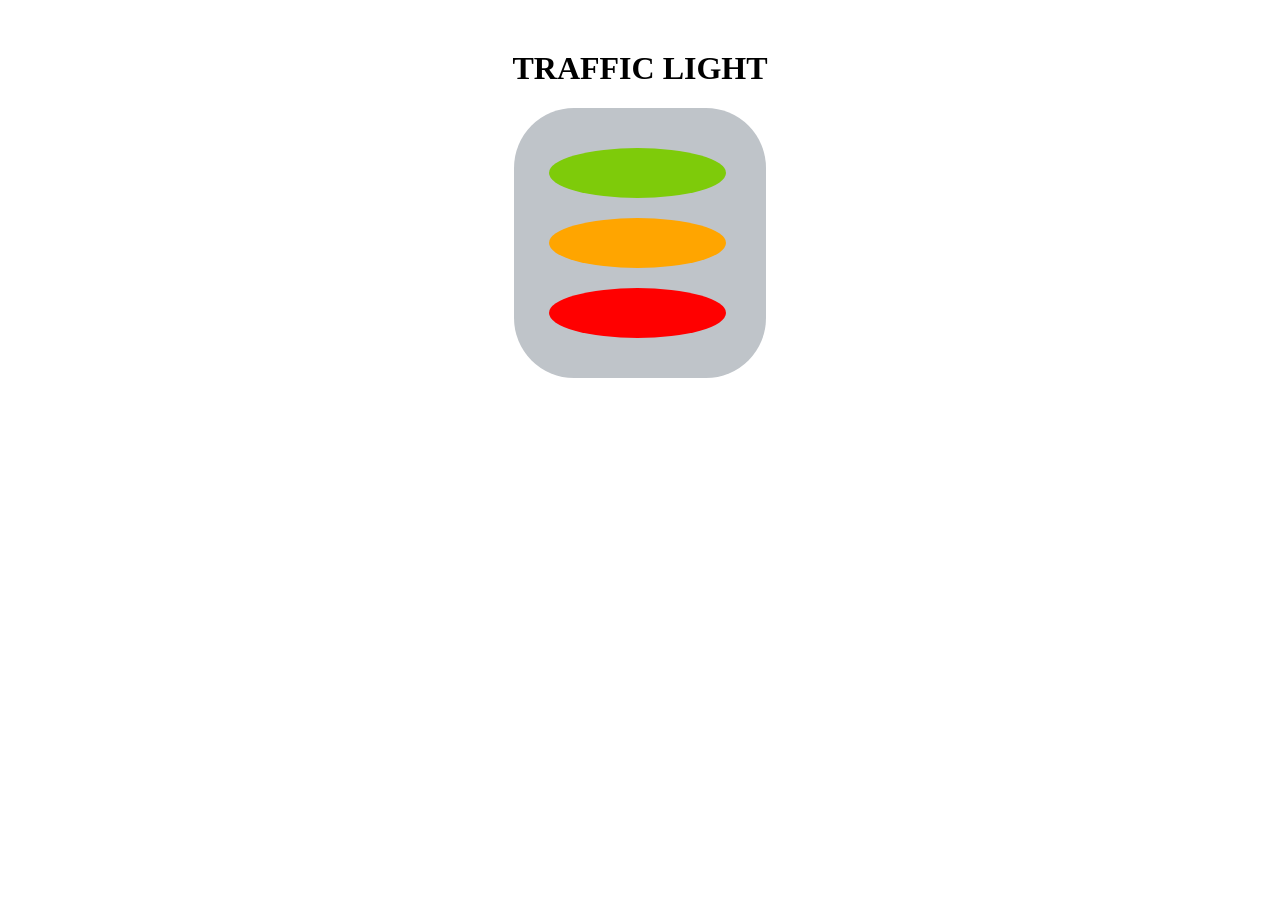
<file: pratice set/pr1/index.html>
<!DOCTYPE html>
<html lang="en">
<head>
    <meta charset="UTF-8">
    <meta name="viewport" content="width=device-width, initial-scale=1.0">
    <title>Document</title>
    <link rel="stylesheet" href="./style.css">
</head>
<body>
    <h1>TRAFFIC LIGHT</h1>
    <div class="box">   
        <div class="gr"></div>
        <div class="or"></div>
        <div class="rd"></div>
    </div>
</body>
</html>
</file>
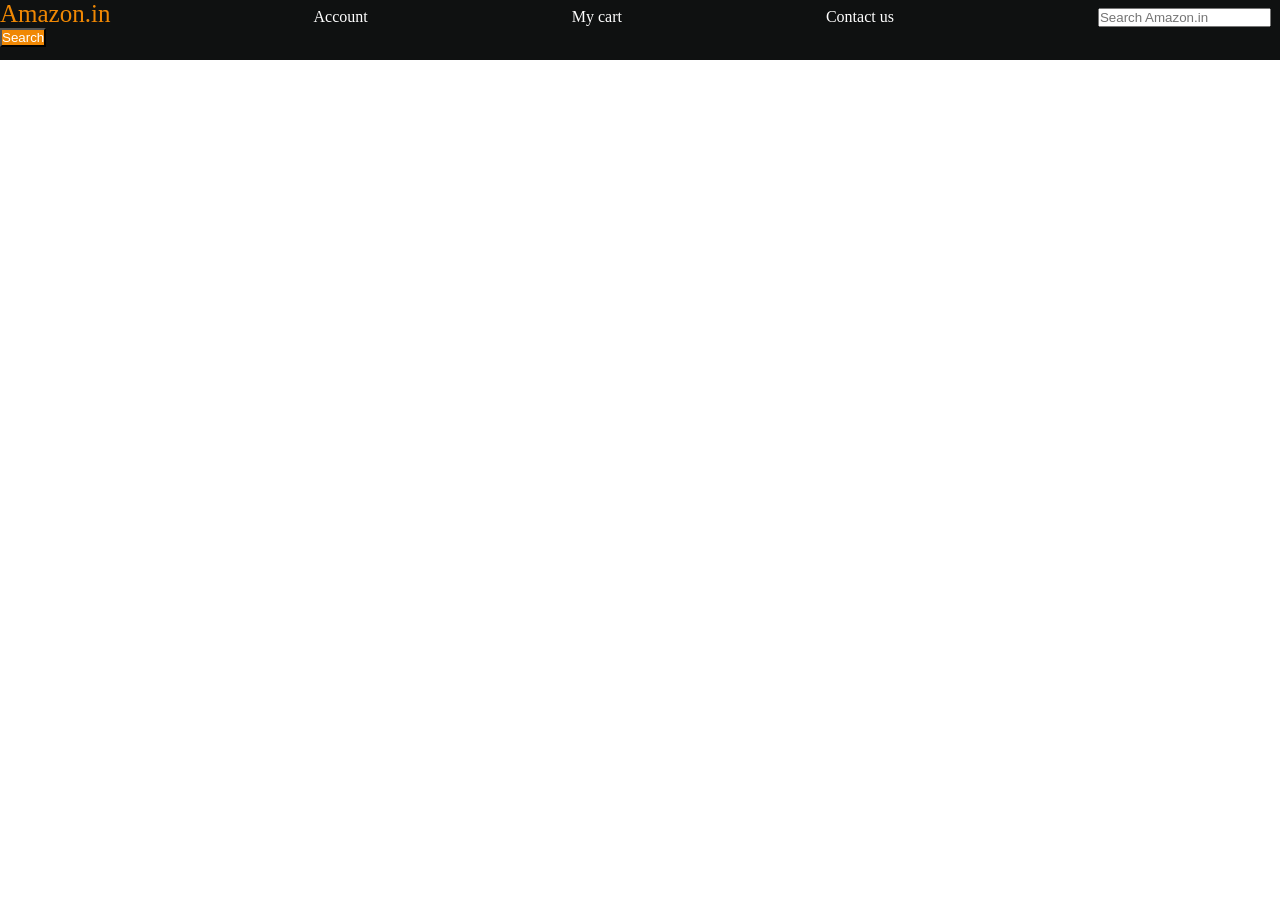
<file: pratice set/pr2/index.html>
<!DOCTYPE html>
<html lang="en">
    <head>
    <meta charset="UTF-8">
    <meta name="viewport" content="width=device-width, initial-scale=1.0">
    <title>Document</title>
    <link rel="stylesheet" href="./style.css">
</head>
<body>
    <div id="navbar">
        <a href="#" id="logo">Amazon.in</a>
        <a href="#">Account</a>
        <a href="#">My cart</a>
        <a href="#">Contact us</a>
        <input placeholder="Search Amazon.in">
        <button>Search</button>
    </div>
</body>
</html>
</file>
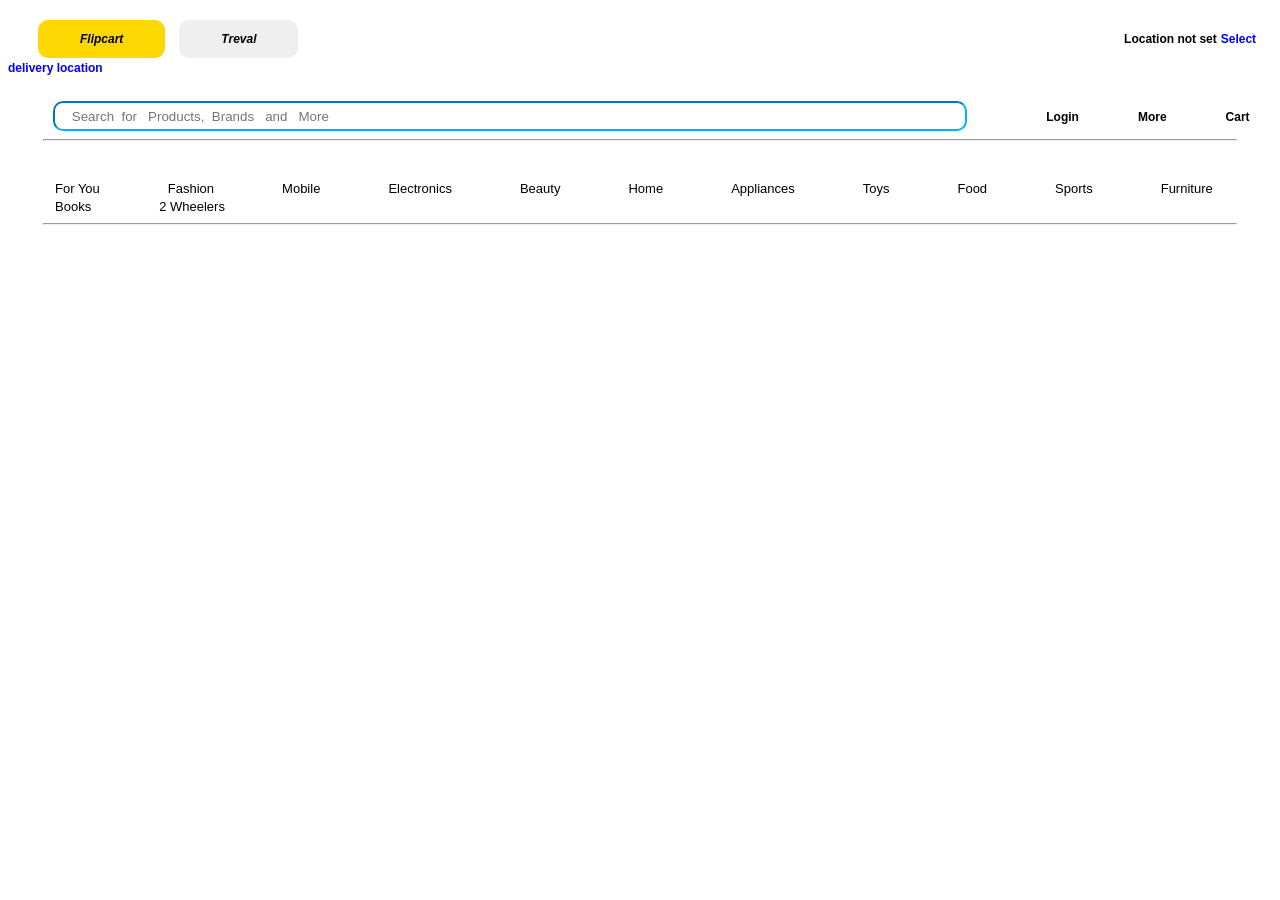
<file: pratice set/pr3/index.html>
<!DOCTYPE html>
<html lang="en">
<head>
    <meta charset="UTF-8">
    <meta name="viewport" content="width=device-width, initial-scale=1.0">
    <title>Document</title>
    <link rel="stylesheet" href="./style.css">
</head>
<body>
    <div class="navbar">
        <div class="br">
            <button id="ab">Flipcart</button>
            <button>Treval</button>
        </div>    
        <p>Location not set</p>
        <a id="location" href="#">Select delivery location</a>

        <div class="navbar2">
            <input type="search" placeholder="    Search  for   Products,  Brands   and   More" id="se">
            <div class="a">
                <a href="#" id="lo">Login</a>
                <a href="#" id="lo">More</a>
                <a href="#" id="lo">Cart</a>
            </div>
        </div>
        <hr>
        <div class="taskbar">
            <a href="#" id="S">For You</a>
            <a href="#" id="S">Fashion</a>
            <a href="#" id="S">Mobile</a>
            <a href="#" id="S">Electronics</a>
            <a href="#" id="S">Beauty</a>
            <a href="#" id="S">Home</a>
            <a href="#" id="S">Appliances</a>
            <a href="#" id="S">Toys</a>
            <a href="#" id="S">Food</a>
            <a href="#" id="S">Sports</a>
            <a href="#" id="S">Furniture</a>
            <a href="#" id="S">Books</a>
            <a href="#" id="S">2 Wheelers</a>
        </div>
        <hr>
    </div>
  
</body>
</html>
</file>
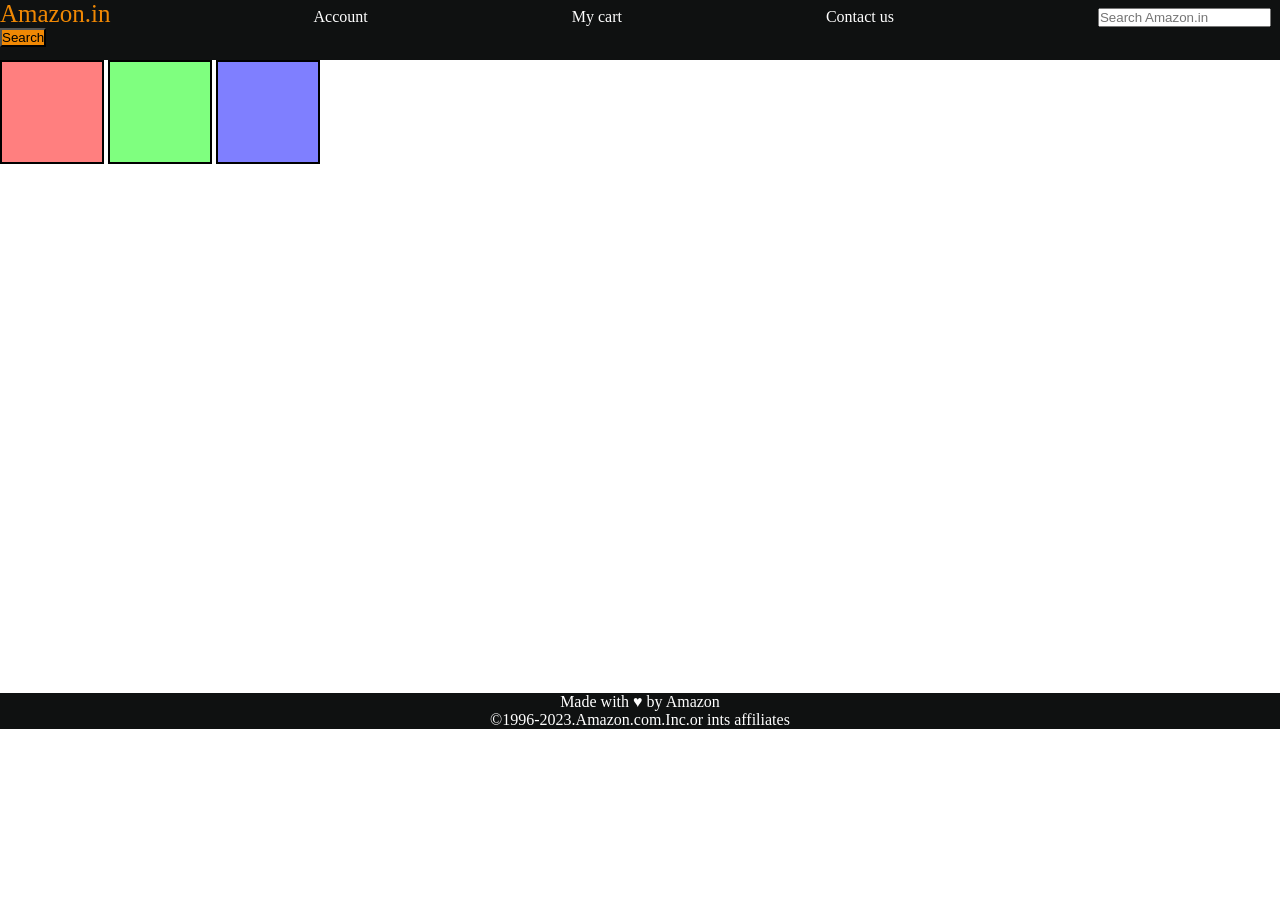
<file: pratice set/pr4/index.html>
<!DOCTYPE html>
<html lang="en">
<head>
    <meta charset="UTF-8">
    <meta name="viewport" content="width=device-width, initial-scale=1.0">
    <title>Document</title>
    <link rel="stylesheet" href="./style.css">
</head>
<body>
    <header>
        <div id="navbar">
            <a href="#" id="logo">Amazon.in</a>
            <a href="#">Account</a>
            <a href="#">My cart</a>
            <a href="#">Contact us</a>
            <input placeholder="Search Amazon.in">
            <button>Search</button>
        </div>
    </header>
    <div id="content">
        <div class="contentbox" style="background-color: rgba(255, 0, 0, 0.5);"></div>
        <div class="contentbox" style="background-color: rgba(0, 255, 0, 0.5);"></div>
        <div class="contentbox" style="background-color: rgba(0, 0, 255, 0.5);"></div>
    </div>
    <footer>
        Made with &hearts; by Amazon <br>
        &copy;1996-2023.Amazon.com.Inc.or ints affiliates
    </footer>
</body>
</html>
</file>
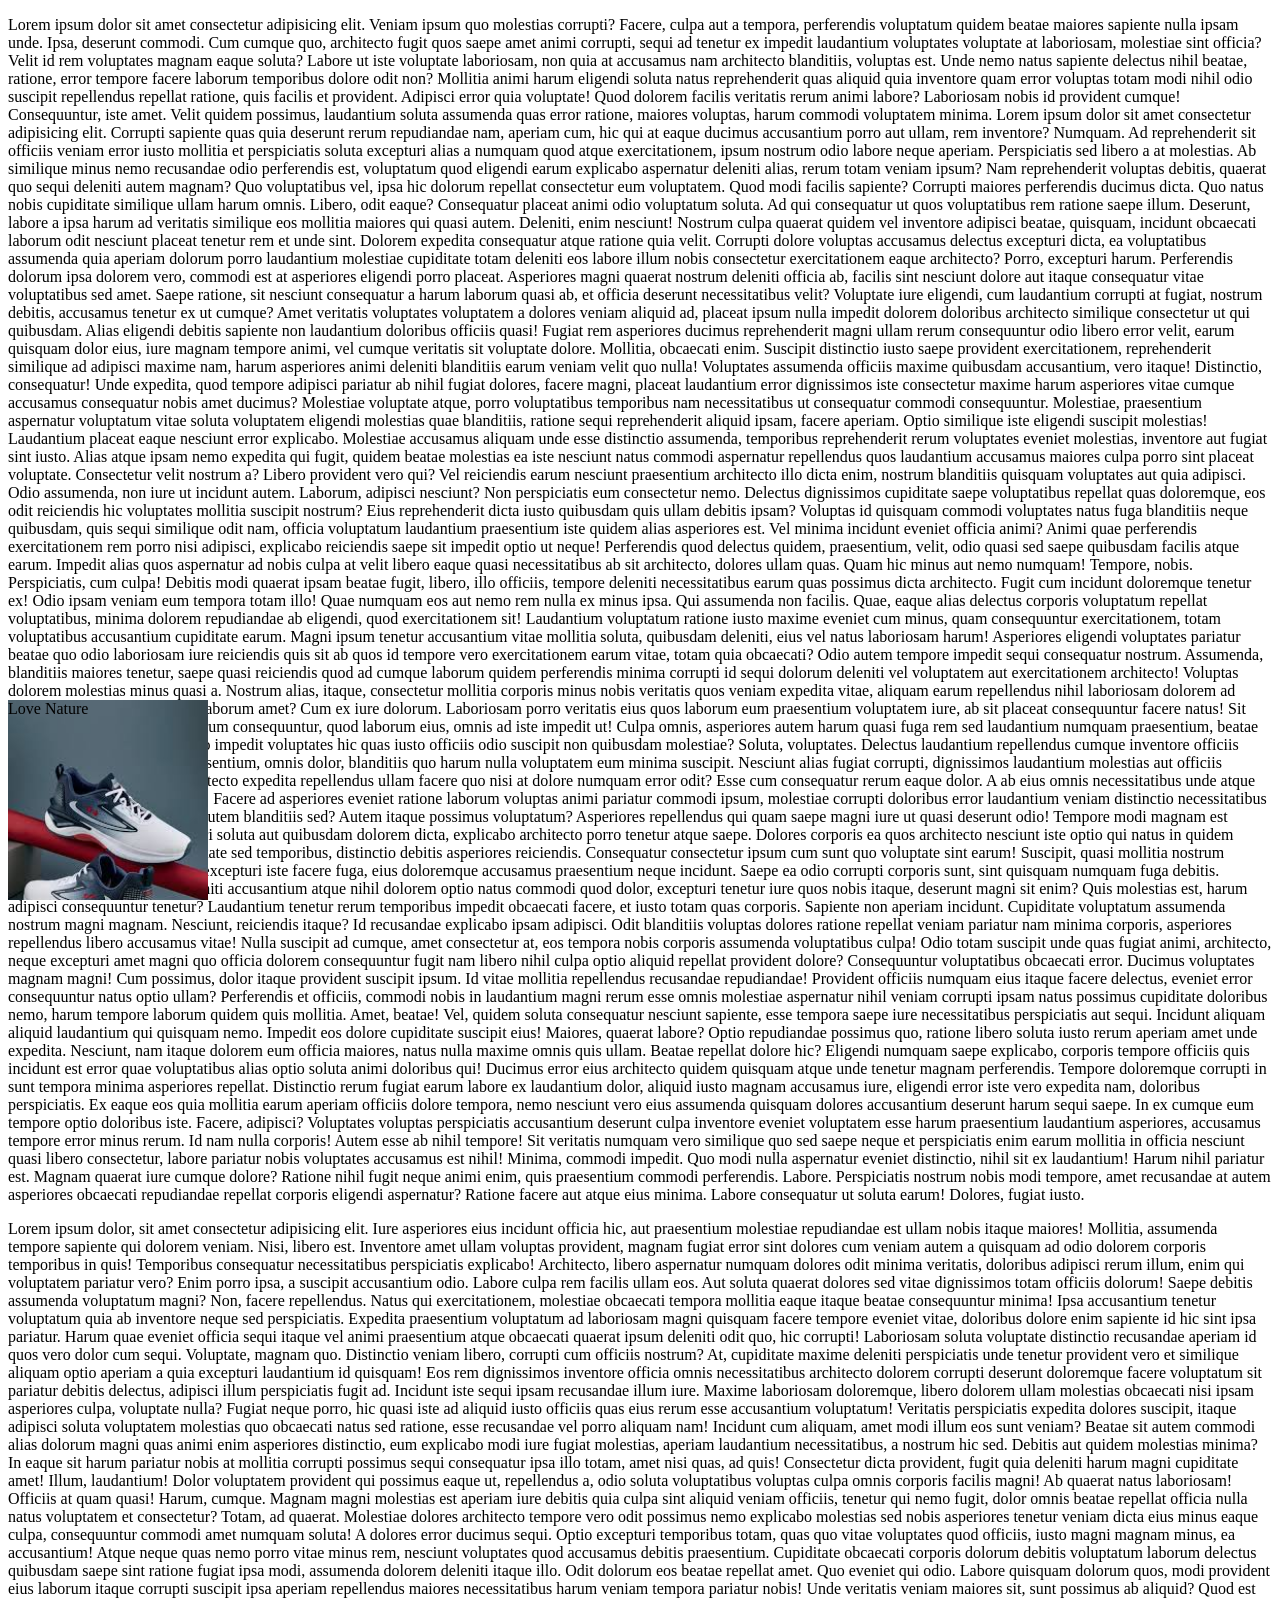
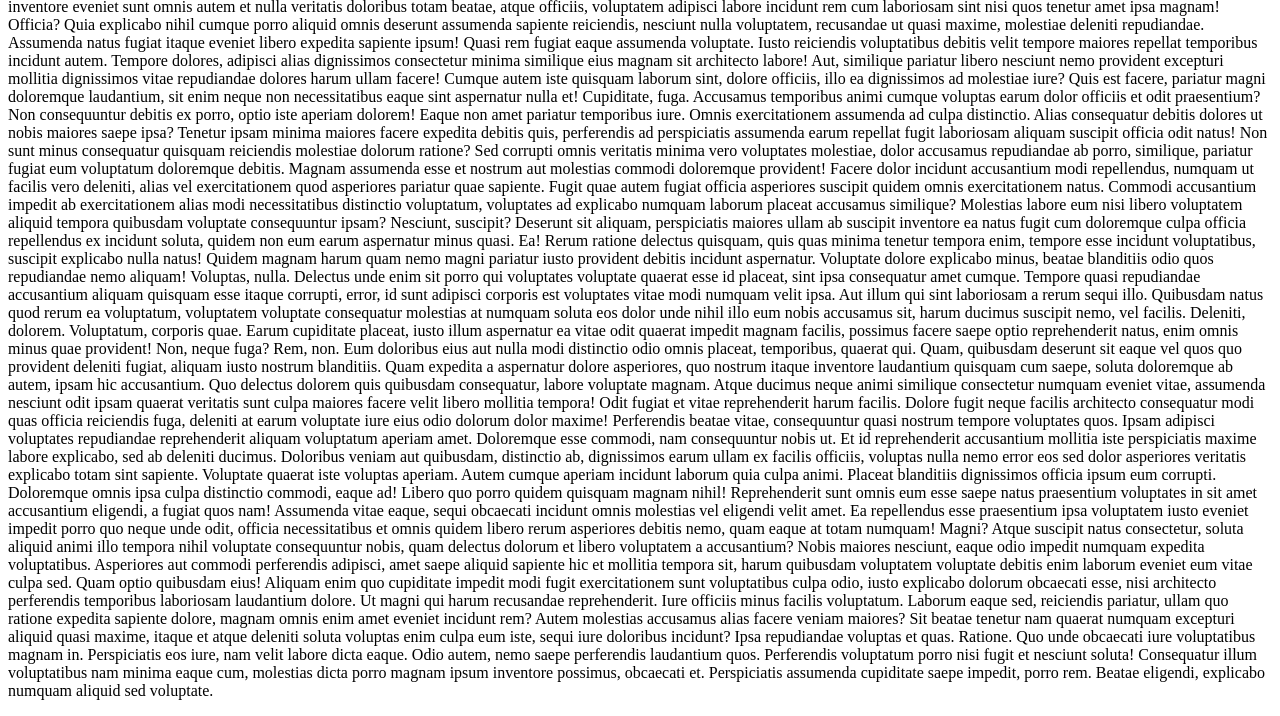
<file: pratice set/pr5/index.html>
<!DOCTYPE html>
<html lang="en">
<head>
    <meta charset="UTF-8">
    <meta name="viewport" content="width=device-width, initial-scale=1.0">
    <title>Document</title>
    <link rel="stylesheet" href="./style.css">
</head>
<body>
    
    <p>Lorem ipsum dolor sit amet consectetur adipisicing elit. Veniam ipsum quo molestias corrupti? Facere, culpa aut a tempora, perferendis voluptatum quidem beatae maiores sapiente nulla ipsam unde. Ipsa, deserunt commodi.
    Cum cumque quo, architecto fugit quos saepe amet animi corrupti, sequi ad tenetur ex impedit laudantium voluptates voluptate at laboriosam, molestiae sint officia? Velit id rem voluptates magnam eaque soluta?
    Labore ut iste voluptate laboriosam, non quia at accusamus nam architecto blanditiis, voluptas est. Unde nemo natus sapiente delectus nihil beatae, ratione, error tempore facere laborum temporibus dolore odit non?
    Mollitia animi harum eligendi soluta natus reprehenderit quas aliquid quia inventore quam error voluptas totam modi nihil odio suscipit repellendus repellat ratione, quis facilis et provident. Adipisci error quia voluptate!
    Quod dolorem facilis veritatis rerum animi labore? Laboriosam nobis id provident cumque! Consequuntur, iste amet. Velit quidem possimus, laudantium soluta assumenda quas error ratione, maiores voluptas, harum commodi voluptatem minima.
    Lorem ipsum dolor sit amet consectetur adipisicing elit. Corrupti sapiente quas quia deserunt rerum repudiandae nam, aperiam cum, hic qui at eaque ducimus accusantium porro aut ullam, rem inventore? Numquam.
    Ad reprehenderit sit officiis veniam error iusto mollitia et perspiciatis soluta excepturi alias a numquam quod atque exercitationem, ipsum nostrum odio labore neque aperiam. Perspiciatis sed libero a at molestias.
    Ab similique minus nemo recusandae odio perferendis est, voluptatum quod eligendi earum explicabo aspernatur deleniti alias, rerum totam veniam ipsum? Nam reprehenderit voluptas debitis, quaerat quo sequi deleniti autem magnam?
    Quo voluptatibus vel, ipsa hic dolorum repellat consectetur eum voluptatem. Quod modi facilis sapiente? Corrupti maiores perferendis ducimus dicta. Quo natus nobis cupiditate similique ullam harum omnis. Libero, odit eaque?
    Consequatur placeat animi odio voluptatum soluta. Ad qui consequatur ut quos voluptatibus rem ratione saepe illum. Deserunt, labore a ipsa harum ad veritatis similique eos mollitia maiores qui quasi autem.
    Deleniti, enim nesciunt! Nostrum culpa quaerat quidem vel inventore adipisci beatae, quisquam, incidunt obcaecati laborum odit nesciunt placeat tenetur rem et unde sint. Dolorem expedita consequatur atque ratione quia velit.
    Corrupti dolore voluptas accusamus delectus excepturi dicta, ea voluptatibus assumenda quia aperiam dolorum porro laudantium molestiae cupiditate totam deleniti eos labore illum nobis consectetur exercitationem eaque architecto? Porro, excepturi harum.
    Perferendis dolorum ipsa dolorem vero, commodi est at asperiores eligendi porro placeat. Asperiores magni quaerat nostrum deleniti officia ab, facilis sint nesciunt dolore aut itaque consequatur vitae voluptatibus sed amet.
    Saepe ratione, sit nesciunt consequatur a harum laborum quasi ab, et officia deserunt necessitatibus velit? Voluptate iure eligendi, cum laudantium corrupti at fugiat, nostrum debitis, accusamus tenetur ex ut cumque?
    Amet veritatis voluptates voluptatem a dolores veniam aliquid ad, placeat ipsum nulla impedit dolorem doloribus architecto similique consectetur ut qui quibusdam. Alias eligendi debitis sapiente non laudantium doloribus officiis quasi!
    Fugiat rem asperiores ducimus reprehenderit magni ullam rerum consequuntur odio libero error velit, earum quisquam dolor eius, iure magnam tempore animi, vel cumque veritatis sit voluptate dolore. Mollitia, obcaecati enim.
    Suscipit distinctio iusto saepe provident exercitationem, reprehenderit similique ad adipisci maxime nam, harum asperiores animi deleniti blanditiis earum veniam velit quo nulla! Voluptates assumenda officiis maxime quibusdam accusantium, vero itaque!
    Distinctio, consequatur! Unde expedita, quod tempore adipisci pariatur ab nihil fugiat dolores, facere magni, placeat laudantium error dignissimos iste consectetur maxime harum asperiores vitae cumque accusamus consequatur nobis amet ducimus?
    Molestiae voluptate atque, porro voluptatibus temporibus nam necessitatibus ut consequatur commodi consequuntur. Molestiae, praesentium aspernatur voluptatum vitae soluta voluptatem eligendi molestias quae blanditiis, ratione sequi reprehenderit aliquid ipsam, facere aperiam.
    Optio similique iste eligendi suscipit molestias! Laudantium placeat eaque nesciunt error explicabo. Molestiae accusamus aliquam unde esse distinctio assumenda, temporibus reprehenderit rerum voluptates eveniet molestias, inventore aut fugiat sint iusto.
    Alias atque ipsam nemo expedita qui fugit, quidem beatae molestias ea iste nesciunt natus commodi aspernatur repellendus quos laudantium accusamus maiores culpa porro sint placeat voluptate. Consectetur velit nostrum a?
    Libero provident vero qui? Vel reiciendis earum nesciunt praesentium architecto illo dicta enim, nostrum blanditiis quisquam voluptates aut quia adipisci. Odio assumenda, non iure ut incidunt autem. Laborum, adipisci nesciunt?
    Non perspiciatis eum consectetur nemo. Delectus dignissimos cupiditate saepe voluptatibus repellat quas doloremque, eos odit reiciendis hic voluptates mollitia suscipit nostrum? Eius reprehenderit dicta iusto quibusdam quis ullam debitis ipsam?
    Voluptas id quisquam commodi voluptates natus fuga blanditiis neque quibusdam, quis sequi similique odit nam, officia voluptatum laudantium praesentium iste quidem alias asperiores est. Vel minima incidunt eveniet officia animi?
    Animi quae perferendis exercitationem rem porro nisi adipisci, explicabo reiciendis saepe sit impedit optio ut neque! Perferendis quod delectus quidem, praesentium, velit, odio quasi sed saepe quibusdam facilis atque earum.
    Impedit alias quos aspernatur ad nobis culpa at velit libero eaque quasi necessitatibus ab sit architecto, dolores ullam quas. Quam hic minus aut nemo numquam! Tempore, nobis. Perspiciatis, cum culpa!
    Debitis modi quaerat ipsam beatae fugit, libero, illo officiis, tempore deleniti necessitatibus earum quas possimus dicta architecto. Fugit cum incidunt doloremque tenetur ex! Odio ipsam veniam eum tempora totam illo!
    Quae numquam eos aut nemo rem nulla ex minus ipsa. Qui assumenda non facilis. Quae, eaque alias delectus corporis voluptatum repellat voluptatibus, minima dolorem repudiandae ab eligendi, quod exercitationem sit!
    Laudantium voluptatum ratione iusto maxime eveniet cum minus, quam consequuntur exercitationem, totam voluptatibus accusantium cupiditate earum. Magni ipsum tenetur accusantium vitae mollitia soluta, quibusdam deleniti, eius vel natus laboriosam harum!
    Asperiores eligendi voluptates pariatur beatae quo odio laboriosam iure reiciendis quis sit ab quos id tempore vero exercitationem earum vitae, totam quia obcaecati? Odio autem tempore impedit sequi consequatur nostrum.
    Assumenda, blanditiis maiores tenetur, saepe quasi reiciendis quod ad cumque laborum quidem perferendis minima corrupti id sequi dolorum deleniti vel voluptatem aut exercitationem architecto! Voluptas dolorem molestias minus quasi a.
    Nostrum alias, itaque, consectetur mollitia corporis minus nobis veritatis quos veniam expedita vitae, aliquam earum repellendus nihil laboriosam dolorem ad placeat quis tempore delectus laborum amet? Cum ex iure dolorum.
    Laboriosam porro veritatis eius quos laborum eum praesentium voluptatem iure, ab sit placeat consequuntur facere natus! Sit cupiditate facere nostrum dolorum consequuntur, quod laborum eius, omnis ad iste impedit ut!
    Culpa omnis, asperiores autem harum quasi fuga rem sed laudantium numquam praesentium, beatae doloremque nemo, labore porro impedit voluptates hic quas iusto officiis odio suscipit non quibusdam molestiae? Soluta, voluptates.
    Delectus laudantium repellendus cumque inventore officiis mollitia repudiandae quae praesentium, omnis dolor, blanditiis quo harum nulla voluptatem eum minima suscipit. Nesciunt alias fugiat corrupti, dignissimos laudantium molestias aut officiis maxime!
    Magni, corporis architecto expedita repellendus ullam facere quo nisi at dolore numquam error odit? Esse cum consequatur rerum eaque dolor. A ab eius omnis necessitatibus unde atque consequatur, officiis explicabo!
    Facere ad asperiores eveniet ratione laborum voluptas animi pariatur commodi ipsum, molestiae corrupti doloribus error laudantium veniam distinctio necessitatibus quos labore amet recusandae, autem blanditiis sed? Autem itaque possimus voluptatum?
    Asperiores repellendus qui quam saepe magni iure ut quasi deserunt odio! Tempore modi magnam est dolorum veritatis nam excepturi soluta aut quibusdam dolorem dicta, explicabo architecto porro tenetur atque saepe.
    Dolores corporis ea quos architecto nesciunt iste optio qui natus in quidem repudiandae accusamus, voluptate sed temporibus, distinctio debitis asperiores reiciendis. Consequatur consectetur ipsum cum sunt quo voluptate sint earum!
    Suscipit, quasi mollitia nostrum veniam autem illum unde, aut excepturi iste facere fuga, eius doloremque accusamus praesentium neque incidunt. Saepe ea odio corrupti corporis sunt, sint quisquam numquam fuga debitis.
    Accusamus cum ducimus deleniti accusantium atque nihil dolorem optio natus commodi quod dolor, excepturi tenetur iure quos nobis itaque, deserunt magni sit enim? Quis molestias est, harum adipisci consequuntur tenetur?
    Laudantium tenetur rerum temporibus impedit obcaecati facere, et iusto totam quas corporis. Sapiente non aperiam incidunt. Cupiditate voluptatum assumenda nostrum magni magnam. Nesciunt, reiciendis itaque? Id recusandae explicabo ipsam adipisci.
    Odit blanditiis voluptas dolores ratione repellat veniam pariatur nam minima corporis, asperiores repellendus libero accusamus vitae! Nulla suscipit ad cumque, amet consectetur at, eos tempora nobis corporis assumenda voluptatibus culpa!
    Odio totam suscipit unde quas fugiat animi, architecto, neque excepturi amet magni quo officia dolorem consequuntur fugit nam libero nihil culpa optio aliquid repellat provident dolore? Consequuntur voluptatibus obcaecati error.
    Ducimus voluptates magnam magni! Cum possimus, dolor itaque provident suscipit ipsum. Id vitae mollitia repellendus recusandae repudiandae! Provident officiis numquam eius itaque facere delectus, eveniet error consequuntur natus optio ullam?
    Perferendis et officiis, commodi nobis in laudantium magni rerum esse omnis molestiae aspernatur nihil veniam corrupti ipsam natus possimus cupiditate doloribus nemo, harum tempore laborum quidem quis mollitia. Amet, beatae!
    Vel, quidem soluta consequatur nesciunt sapiente, esse tempora saepe iure necessitatibus perspiciatis aut sequi. Incidunt aliquam aliquid laudantium qui quisquam nemo. Impedit eos dolore cupiditate suscipit eius! Maiores, quaerat labore?
    Optio repudiandae possimus quo, ratione libero soluta iusto rerum aperiam amet unde expedita. Nesciunt, nam itaque dolorem eum officia maiores, natus nulla maxime omnis quis ullam. Beatae repellat dolore hic?
    Eligendi numquam saepe explicabo, corporis tempore officiis quis incidunt est error quae voluptatibus alias optio soluta animi doloribus qui! Ducimus error eius architecto quidem quisquam atque unde tenetur magnam perferendis.
    Tempore doloremque corrupti in sunt tempora minima asperiores repellat. Distinctio rerum fugiat earum labore ex laudantium dolor, aliquid iusto magnam accusamus iure, eligendi error iste vero expedita nam, doloribus perspiciatis.
    Ex eaque eos quia mollitia earum aperiam officiis dolore tempora, nemo nesciunt vero eius assumenda quisquam dolores accusantium deserunt harum sequi saepe. In ex cumque eum tempore optio doloribus iste.
    Facere, adipisci? Voluptates voluptas perspiciatis accusantium deserunt culpa inventore eveniet voluptatem esse harum praesentium laudantium asperiores, accusamus tempore error minus rerum. Id nam nulla corporis! Autem esse ab nihil tempore!
    Sit veritatis numquam vero similique quo sed saepe neque et perspiciatis enim earum mollitia in officia nesciunt quasi libero consectetur, labore pariatur nobis voluptates accusamus est nihil! Minima, commodi impedit.
    Quo modi nulla aspernatur eveniet distinctio, nihil sit ex laudantium! Harum nihil pariatur est. Magnam quaerat iure cumque dolore? Ratione nihil fugit neque animi enim, quis praesentium commodi perferendis. Labore.
    Perspiciatis nostrum nobis modi tempore, amet recusandae at autem asperiores obcaecati repudiandae repellat corporis eligendi aspernatur? Ratione facere aut atque eius minima. Labore consequatur ut soluta earum! Dolores, fugiat iusto.</p>
    <div class="cl"> Love Nature </div>
    <p>Lorem ipsum dolor, sit amet consectetur adipisicing elit. Iure asperiores eius incidunt officia hic, aut praesentium molestiae repudiandae est ullam nobis itaque maiores! Mollitia, assumenda tempore sapiente qui dolorem veniam.
    Nisi, libero est. Inventore amet ullam voluptas provident, magnam fugiat error sint dolores cum veniam autem a quisquam ad odio dolorem corporis temporibus in quis! Temporibus consequatur necessitatibus perspiciatis explicabo!
    Architecto, libero aspernatur numquam dolores odit minima veritatis, doloribus adipisci rerum illum, enim qui voluptatem pariatur vero? Enim porro ipsa, a suscipit accusantium odio. Labore culpa rem facilis ullam eos.
    Aut soluta quaerat dolores sed vitae dignissimos totam officiis dolorum! Saepe debitis assumenda voluptatum magni? Non, facere repellendus. Natus qui exercitationem, molestiae obcaecati tempora mollitia eaque itaque beatae consequuntur minima!
    Ipsa accusantium tenetur voluptatum quia ab inventore neque sed perspiciatis. Expedita praesentium voluptatum ad laboriosam magni quisquam facere tempore eveniet vitae, doloribus dolore enim sapiente id hic sint ipsa pariatur.
    Harum quae eveniet officia sequi itaque vel animi praesentium atque obcaecati quaerat ipsum deleniti odit quo, hic corrupti! Laboriosam soluta voluptate distinctio recusandae aperiam id quos vero dolor cum sequi.
    Voluptate, magnam quo. Distinctio veniam libero, corrupti cum officiis nostrum? At, cupiditate maxime deleniti perspiciatis unde tenetur provident vero et similique aliquam optio aperiam a quia excepturi laudantium id quisquam!
    Eos rem dignissimos inventore officia omnis necessitatibus architecto dolorem corrupti deserunt doloremque facere voluptatum sit pariatur debitis delectus, adipisci illum perspiciatis fugit ad. Incidunt iste sequi ipsam recusandae illum iure.
    Maxime laboriosam doloremque, libero dolorem ullam molestias obcaecati nisi ipsam asperiores culpa, voluptate nulla? Fugiat neque porro, hic quasi iste ad aliquid iusto officiis quas eius rerum esse accusantium voluptatum!
    Veritatis perspiciatis expedita dolores suscipit, itaque adipisci soluta voluptatem molestias quo obcaecati natus sed ratione, esse recusandae vel porro aliquam nam! Incidunt cum aliquam, amet modi illum eos sunt veniam?
    Beatae sit autem commodi alias dolorum magni quas animi enim asperiores distinctio, eum explicabo modi iure fugiat molestias, aperiam laudantium necessitatibus, a nostrum hic sed. Debitis aut quidem molestias minima?
    In eaque sit harum pariatur nobis at mollitia corrupti possimus sequi consequatur ipsa illo totam, amet nisi quas, ad quis! Consectetur dicta provident, fugit quia deleniti harum magni cupiditate amet!
    Illum, laudantium! Dolor voluptatem provident qui possimus eaque ut, repellendus a, odio soluta voluptatibus voluptas culpa omnis corporis facilis magni! Ab quaerat natus laboriosam! Officiis at quam quasi! Harum, cumque.
    Magnam magni molestias est aperiam iure debitis quia culpa sint aliquid veniam officiis, tenetur qui nemo fugit, dolor omnis beatae repellat officia nulla natus voluptatem et consectetur? Totam, ad quaerat.
    Molestiae dolores architecto tempore vero odit possimus nemo explicabo molestias sed nobis asperiores tenetur veniam dicta eius minus eaque culpa, consequuntur commodi amet numquam soluta! A dolores error ducimus sequi.
    Optio excepturi temporibus totam, quas quo vitae voluptates quod officiis, iusto magni magnam minus, ea accusantium! Atque neque quas nemo porro vitae minus rem, nesciunt voluptates quod accusamus debitis praesentium.
    Cupiditate obcaecati corporis dolorum debitis voluptatum laborum delectus quibusdam saepe sint ratione fugiat ipsa modi, assumenda dolorem deleniti itaque illo. Odit dolorum eos beatae repellat amet. Quo eveniet qui odio.
    Labore quisquam dolorum quos, modi provident eius laborum itaque corrupti suscipit ipsa aperiam repellendus maiores necessitatibus harum veniam tempora pariatur nobis! Unde veritatis veniam maiores sit, sunt possimus ab aliquid?
    Quod est inventore eveniet sunt omnis autem et nulla veritatis doloribus totam beatae, atque officiis, voluptatem adipisci labore incidunt rem cum laboriosam sint nisi quos tenetur amet ipsa magnam! Officia?
    Quia explicabo nihil cumque porro aliquid omnis deserunt assumenda sapiente reiciendis, nesciunt nulla voluptatem, recusandae ut quasi maxime, molestiae deleniti repudiandae. Assumenda natus fugiat itaque eveniet libero expedita sapiente ipsum!
    Quasi rem fugiat eaque assumenda voluptate. Iusto reiciendis voluptatibus debitis velit tempore maiores repellat temporibus incidunt autem. Tempore dolores, adipisci alias dignissimos consectetur minima similique eius magnam sit architecto labore!
    Aut, similique pariatur libero nesciunt nemo provident excepturi mollitia dignissimos vitae repudiandae dolores harum ullam facere! Cumque autem iste quisquam laborum sint, dolore officiis, illo ea dignissimos ad molestiae iure?
    Quis est facere, pariatur magni doloremque laudantium, sit enim neque non necessitatibus eaque sint aspernatur nulla et! Cupiditate, fuga. Accusamus temporibus animi cumque voluptas earum dolor officiis et odit praesentium?
    Non consequuntur debitis ex porro, optio iste aperiam dolorem! Eaque non amet pariatur temporibus iure. Omnis exercitationem assumenda ad culpa distinctio. Alias consequatur debitis dolores ut nobis maiores saepe ipsa?
    Tenetur ipsam minima maiores facere expedita debitis quis, perferendis ad perspiciatis assumenda earum repellat fugit laboriosam aliquam suscipit officia odit natus! Non sunt minus consequatur quisquam reiciendis molestiae dolorum ratione?
    Sed corrupti omnis veritatis minima vero voluptates molestiae, dolor accusamus repudiandae ab porro, similique, pariatur fugiat eum voluptatum doloremque debitis. Magnam assumenda esse et nostrum aut molestias commodi doloremque provident!
    Facere dolor incidunt accusantium modi repellendus, numquam ut facilis vero deleniti, alias vel exercitationem quod asperiores pariatur quae sapiente. Fugit quae autem fugiat officia asperiores suscipit quidem omnis exercitationem natus.
    Commodi accusantium impedit ab exercitationem alias modi necessitatibus distinctio voluptatum, voluptates ad explicabo numquam laborum placeat accusamus similique? Molestias labore eum nisi libero voluptatem aliquid tempora quibusdam voluptate consequuntur ipsam?
    Nesciunt, suscipit? Deserunt sit aliquam, perspiciatis maiores ullam ab suscipit inventore ea natus fugit cum doloremque culpa officia repellendus ex incidunt soluta, quidem non eum earum aspernatur minus quasi. Ea!
    Rerum ratione delectus quisquam, quis quas minima tenetur tempora enim, tempore esse incidunt voluptatibus, suscipit explicabo nulla natus! Quidem magnam harum quam nemo magni pariatur iusto provident debitis incidunt aspernatur.
    Voluptate dolore explicabo minus, beatae blanditiis odio quos repudiandae nemo aliquam! Voluptas, nulla. Delectus unde enim sit porro qui voluptates voluptate quaerat esse id placeat, sint ipsa consequatur amet cumque.
    Tempore quasi repudiandae accusantium aliquam quisquam esse itaque corrupti, error, id sunt adipisci corporis est voluptates vitae modi numquam velit ipsa. Aut illum qui sint laboriosam a rerum sequi illo.
    Quibusdam natus quod rerum ea voluptatum, voluptatem voluptate consequatur molestias at numquam soluta eos dolor unde nihil illo eum nobis accusamus sit, harum ducimus suscipit nemo, vel facilis. Deleniti, dolorem.
    Voluptatum, corporis quae. Earum cupiditate placeat, iusto illum aspernatur ea vitae odit quaerat impedit magnam facilis, possimus facere saepe optio reprehenderit natus, enim omnis minus quae provident! Non, neque fuga?
    Rem, non. Eum doloribus eius aut nulla modi distinctio odio omnis placeat, temporibus, quaerat qui. Quam, quibusdam deserunt sit eaque vel quos quo provident deleniti fugiat, aliquam iusto nostrum blanditiis.
    Quam expedita a aspernatur dolore asperiores, quo nostrum itaque inventore laudantium quisquam cum saepe, soluta doloremque ab autem, ipsam hic accusantium. Quo delectus dolorem quis quibusdam consequatur, labore voluptate magnam.
    Atque ducimus neque animi similique consectetur numquam eveniet vitae, assumenda nesciunt odit ipsam quaerat veritatis sunt culpa maiores facere velit libero mollitia tempora! Odit fugiat et vitae reprehenderit harum facilis.
    Dolore fugit neque facilis architecto consequatur modi quas officia reiciendis fuga, deleniti at earum voluptate iure eius odio dolorum dolor maxime! Perferendis beatae vitae, consequuntur quasi nostrum tempore voluptates quos.
    Ipsam adipisci voluptates repudiandae reprehenderit aliquam voluptatum aperiam amet. Doloremque esse commodi, nam consequuntur nobis ut. Et id reprehenderit accusantium mollitia iste perspiciatis maxime labore explicabo, sed ab deleniti ducimus.
    Doloribus veniam aut quibusdam, distinctio ab, dignissimos earum ullam ex facilis officiis, voluptas nulla nemo error eos sed dolor asperiores veritatis explicabo totam sint sapiente. Voluptate quaerat iste voluptas aperiam.
    Autem cumque aperiam incidunt laborum quia culpa animi. Placeat blanditiis dignissimos officia ipsum eum corrupti. Doloremque omnis ipsa culpa distinctio commodi, eaque ad! Libero quo porro quidem quisquam magnam nihil!
    Reprehenderit sunt omnis eum esse saepe natus praesentium voluptates in sit amet accusantium eligendi, a fugiat quos nam! Assumenda vitae eaque, sequi obcaecati incidunt omnis molestias vel eligendi velit amet.
    Ea repellendus esse praesentium ipsa voluptatem iusto eveniet impedit porro quo neque unde odit, officia necessitatibus et omnis quidem libero rerum asperiores debitis nemo, quam eaque at totam numquam! Magni?
    Atque suscipit natus consectetur, soluta aliquid animi illo tempora nihil voluptate consequuntur nobis, quam delectus dolorum et libero voluptatem a accusantium? Nobis maiores nesciunt, eaque odio impedit numquam expedita voluptatibus.
    Asperiores aut commodi perferendis adipisci, amet saepe aliquid sapiente hic et mollitia tempora sit, harum quibusdam voluptatem voluptate debitis enim laborum eveniet eum vitae culpa sed. Quam optio quibusdam eius!
    Aliquam enim quo cupiditate impedit modi fugit exercitationem sunt voluptatibus culpa odio, iusto explicabo dolorum obcaecati esse, nisi architecto perferendis temporibus laboriosam laudantium dolore. Ut magni qui harum recusandae reprehenderit.
    Iure officiis minus facilis voluptatum. Laborum eaque sed, reiciendis pariatur, ullam quo ratione expedita sapiente dolore, magnam omnis enim amet eveniet incidunt rem? Autem molestias accusamus alias facere veniam maiores?
    Sit beatae tenetur nam quaerat numquam excepturi aliquid quasi maxime, itaque et atque deleniti soluta voluptas enim culpa eum iste, sequi iure doloribus incidunt? Ipsa repudiandae voluptas et quas. Ratione.
    Quo unde obcaecati iure voluptatibus magnam in. Perspiciatis eos iure, nam velit labore dicta eaque. Odio autem, nemo saepe perferendis laudantium quos. Perferendis voluptatum porro nisi fugit et nesciunt soluta!
    Consequatur illum voluptatibus nam minima eaque cum, molestias dicta porro magnam ipsum inventore possimus, obcaecati et. Perspiciatis assumenda cupiditate saepe impedit, porro rem. Beatae eligendi, explicabo numquam aliquid sed voluptate.</p>
</body>
</html>
</file>
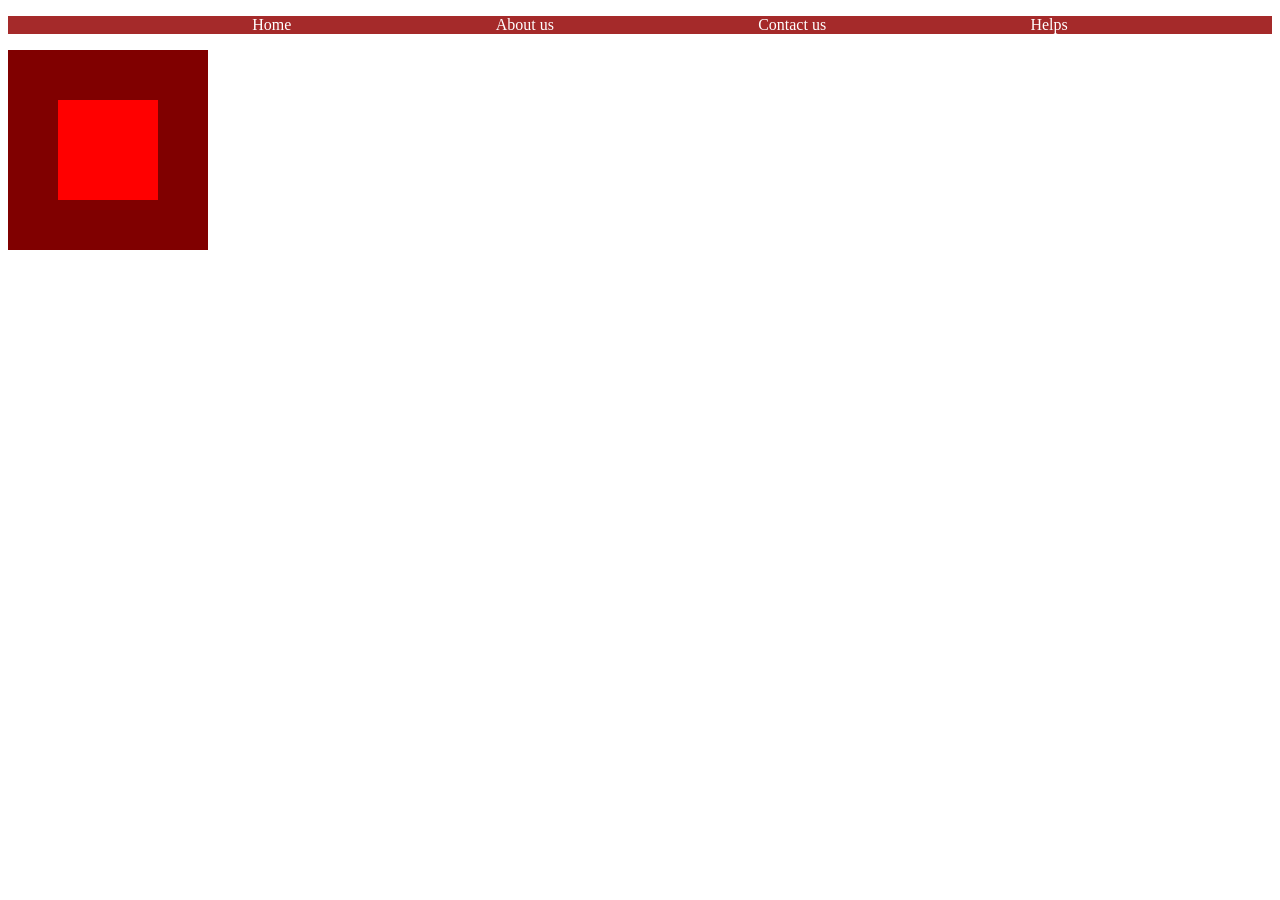
<file: pratice set/pr6 flexbox/index.html>
<!DOCTYPE html>
<html lang="en">
    <head>
        <meta charset="UTF-8">
        <meta name="viewport" content="width=device-width, initial-scale=1.0">
        <title>Document</title>
        <link rel="stylesheet" href="./style.css">
    </head>
    <body>

        <ul>
            <li><a href="#">Home</a></li>
            <li><a href="#">About us</a></li>
            <li><a href="#">Contact us</a></li>
            <li><a href="#">Helps</a></li>
        </ul>

        <div class="outer">
            <div class="inner">
                
            </div>
        </div>

    </body>
</html>
</file>
<file: pratice set/pr1/style.css>
body{
    text-align: center;
}
h1{
    margin-top: 50px;
}
.box{
    padding: 20px 20px 20px 15px;
    background-color:rgb(191, 196, 201);
    margin: 0% 40% 0% 40%;
    border-radius: 60px;
}
.gr{
    margin: 20px;
    padding: 25px;
    background-color: rgb(126, 203, 10);
    border-radius: 50%;
}
.or{
    margin: 20px;
    padding: 25px;
    background-color: orange;
    border-radius: 50%;
}
.rd{
    margin: 20px;
    padding: 25px;
    background-color: red;
    border-radius: 50%;
}
</file>
<file: pratice set/pr2/style.css>
*{
    padding: 0;
    margin: 0;
    color: white;
}
#navbar{
    height: 60px;
    background-color: #0f1111;
}

button{
    background-color: #f08804;
}
#logo{
    color: #f08804;
    font-size: 25px;
}
a{
    margin-right: 200px;
    text-decoration: none;
}
</file>
<file: pratice set/pr3/style.css>
.br{
    display: inline;
    margin-left: 20px;
}
p{
    display: inline;
    margin-left: 65%;
    font-family: Arial, Helvetica, sans-serif;
    font-size: 12px;
    font-weight: bold;

}
button{
    margin-left: 10px;
    border-radius: 10px;
    border-width: 1px;
    border: 0;
    font-size: 12px;
    padding: 12px 42px;
    font-weight: bold;
    font-style: italic;
}
button :hover{
    
}
#ab{
    background-color: rgb(254, 216, 3);
}
a{
    text-decoration: none;
    color: blue;
    font-family: Arial, Helvetica, sans-serif;
    font-size: 12px;
    font-weight: bold;
}

.navbar{
    margin-top: 20px;
}

.navbar2{
    margin-top: 25px;
    margin-left: 45px ;
    
}

#se{
    border-radius: 10px;
    width: 75%;
    height: 30px;
    border-color: rgb(0, 179, 255);
}

#lo{
    margin-left: 55px;
    color: black;
}
.a{
    display: inline-block;
    margin-left: 20px;
}

.taskbar{
    display: inline-block;
    margin-left: 15px;
    margin-top: 30px;    
}

#S{
    margin: 32px;
    color: black;
    font-size: 13px;
    font-weight: lighter;
}
#S:hover{
    font-weight: bolder;
}

hr{
    margin-left: 35px;
    margin-right: 35px;
}
</file>
<file: pratice set/pr4/style.css>
*{
    padding: 0;
    margin: 0;
   
}
#navbar{
    height: 60px;
    background-color: #0f1111;
}

button{
    background-color: #f08804;
}
#logo{
    color: #f08804;
    font-size: 25px;
}
a{
    margin-right: 200px;
     color: white;
    text-decoration: none;
}


.contentbox{
    height: 100px;
    width: 100px;
    border: 2px solid black;
    display: inline-block;
}

#content{
    height: 633px;
}
footer{
    background-color: #0f1111;
    color: white;
    text-align: center;
}
</file>
<file: pratice set/pr5/style.css>
.cl{
    background-image: url(pic1.jpg);
     background-size: cover;
     position:fixed  ;
     bottom: 0px;
     height: 200px;
     width: 200px;
}
</file>
<file: pratice set/pr6 flexbox/style.css>
ul{
    background-color: brown;
    display: flex;
    justify-content: space-evenly;
    
}

a{
    text-decoration: none;
    color: white;
    
}

li{
    list-style-type: none;

}

.outer{
    height: 200px;
    width: 200px;
    background-color: maroon;
    display: flex;

    /* for vertical alignment */
    justify-content: center;

    /* for horizontal alignment */
    align-items: center;
}

.inner{
    height: 100px;
    width: 100px;
    background-color: red;
    
}
</file>
